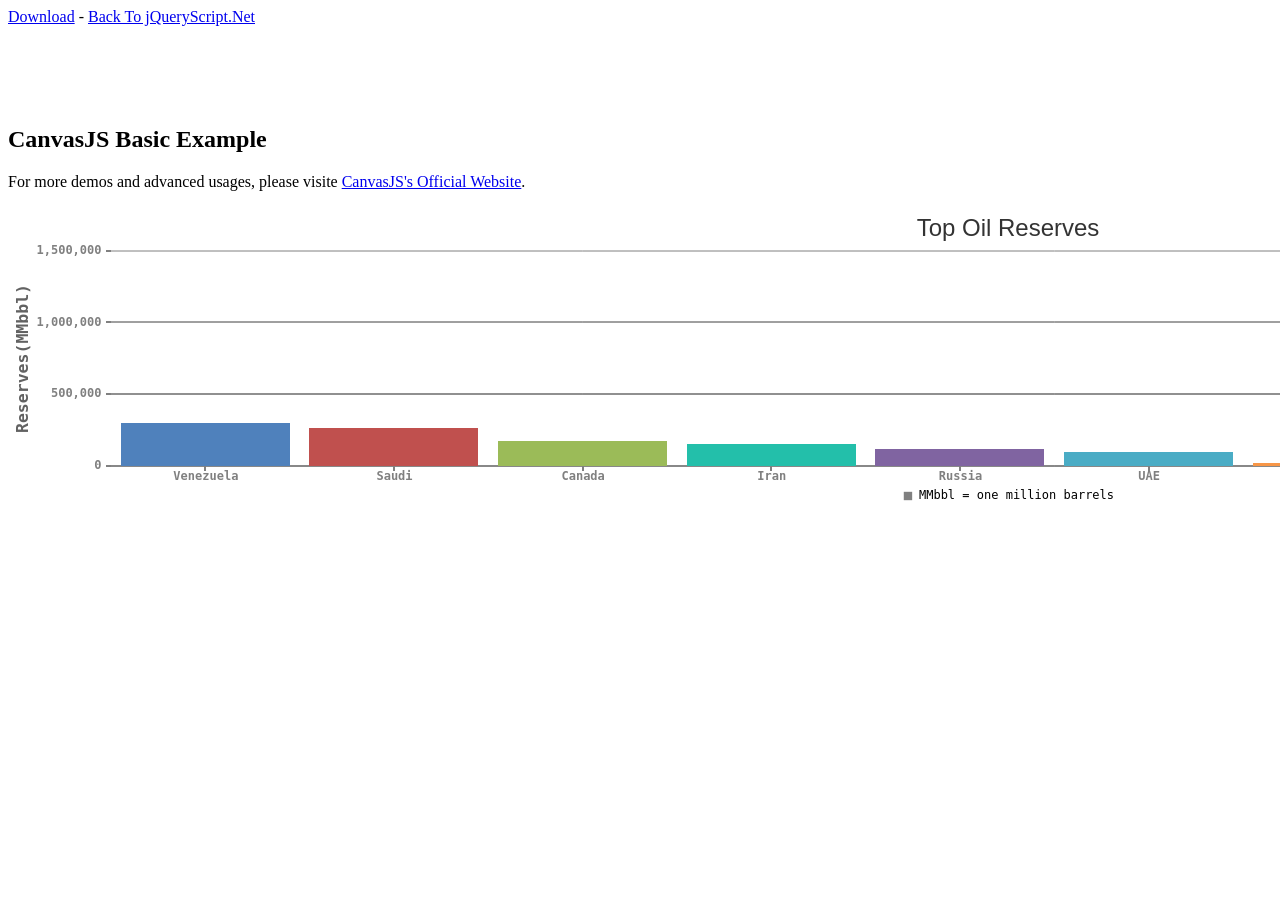
<file: web/js/chart/index.htm>
<!DOCTYPE HTML>
<html>
<head>
<script type="text/javascript">
  window.onload = function () {
    var chart = new CanvasJS.Chart("chartContainer",
    {
      title:{
        text: "Top Oil Reserves",    
      },
      axisY: {
        title: "Reserves(MMbbl)"
      },
      legend: {
        verticalAlign: "bottom",
        horizontalAlign: "center"
      },
      theme: "theme2",
      data: [

      {        
        type: "column",  
        showInLegend: true, 
        legendMarkerColor: "grey",
        legendText: "MMbbl = one million barrels",
        dataPoints: [      
        {y: 297571, label: "Venezuela"},
        {y: 267017,  label: "Saudi" },
        {y: 175200,  label: "Canada"},
        {y: 154580,  label: "Iran"},
        {y: 116000,  label: "Russia"},
        {y: 97800, label: "UAE"},
        {y: 20682,  label: "US"},        
        {y: 20350,  label: "China"},   
		{y: 20682,  label: "US"},        
        {y: 1000000,  label: "China(Target:5 lak)"},     
        ]
      },   
      ]
    });

    chart.render();
  }
  </script>
<script type="text/javascript" src="canvasjs.min.js"></script>
<link href="http://www.jqueryscript.net/css/top.css" rel="stylesheet" type="text/css">
<title>CanvasJS Basic Example</title>
</head>
<body>
<div id="menu">
<div class="w">
<a href="http://www.jqueryscript.net/chart-graph/HTML5-JavaScript-Column-Charts-CanvasJS.html">Download</a> - <a href="http://www.jqueryscript.net/">Back To jQueryScript.Net</a></div>
</div>
<h2 style="margin-top:100px;">CanvasJS Basic Example</h2>
<p>For more demos and advanced usages, please visite <a href="http://canvasjs.com/html5-javascript-column-chart/" rel="nofollow">CanvasJS's Official Website</a>.</p>
<div id="chartContainer" style="height: 300px; width:2000px;"> </div>
</body>

</html>
</file>
